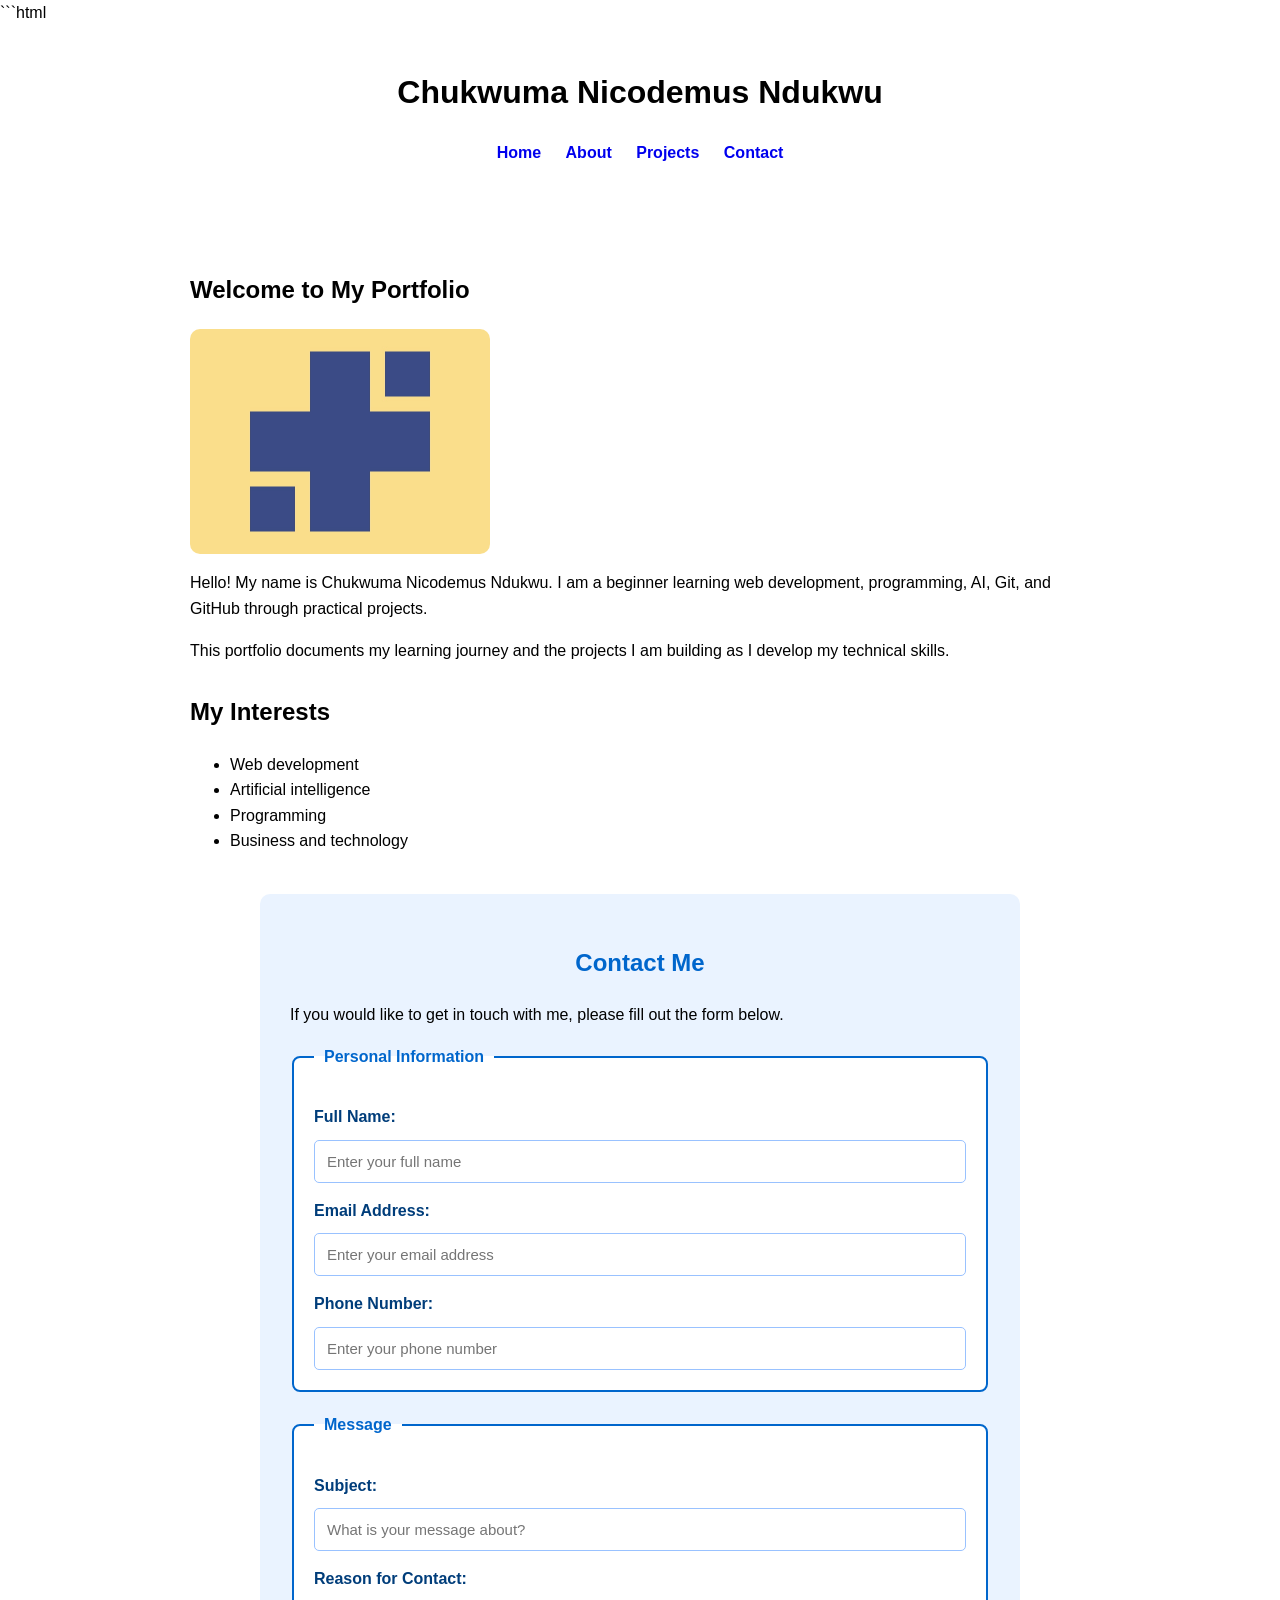
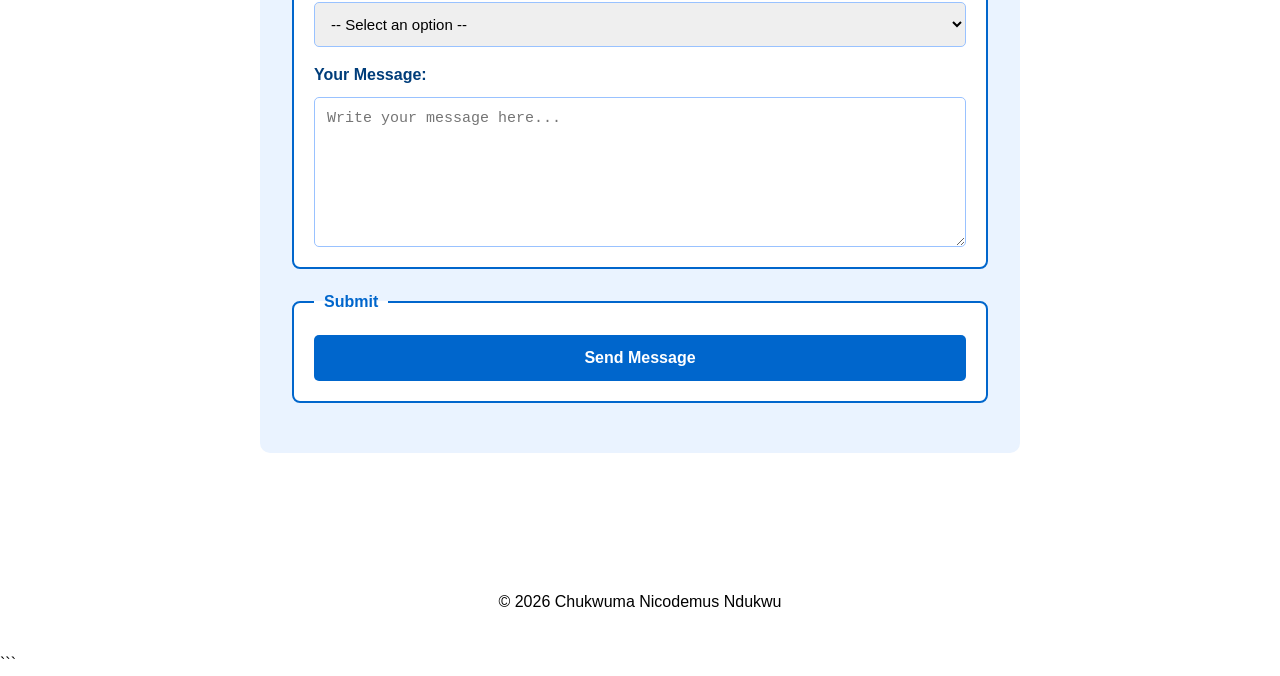
<file: index.html>
```html
<!DOCTYPE html>
<html lang="en">
<head>
    <meta charset="UTF-8">
    <meta name="viewport" content="width=device-width, initial-scale=1.0">

    <title>Home - Chukwuma Nicodemus Ndukwu</title>

    <link rel="stylesheet" href="style.css">

    <style>
        /* Contact Form Styling */

        .contact-section {
            max-width: 700px;
            margin: 40px auto;
            padding: 30px;
            background-color: #eaf3ff;
            border-radius: 10px;
        }

        .contact-section h2 {
            color: #0066cc;
            text-align: center;
        }

        .contact-form fieldset {
            border: 2px solid #0066cc;
            border-radius: 8px;
            padding: 20px;
            margin-bottom: 20px;
            background-color: white;
        }

        .contact-form legend {
            color: #0066cc;
            font-weight: bold;
            padding: 0 10px;
        }

        .contact-form label {
            display: block;
            margin-top: 15px;
            margin-bottom: 5px;
            color: #003d7a;
            font-weight: bold;
        }

        .contact-form input,
        .contact-form select,
        .contact-form textarea {
            width: 100%;
            padding: 12px;
            border: 1px solid #99c2ff;
            border-radius: 5px;
            box-sizing: border-box;
            font-size: 15px;
        }

        .contact-form input:focus,
        .contact-form select:focus,
        .contact-form textarea:focus {
            outline: none;
            border: 2px solid #0066cc;
        }

        .contact-form textarea {
            height: 150px;
            resize: vertical;
        }

        .contact-form button {
            width: 100%;
            padding: 14px;
            background-color: #0066cc;
            color: white;
            border: none;
            border-radius: 5px;
            cursor: pointer;
            font-size: 16px;
            font-weight: bold;
        }

        .contact-form button:hover {
            background-color: #004c99;
        }
    </style>
</head>

<body>

    <header>
        <h1>Chukwuma Nicodemus Ndukwu</h1>

        <nav aria-label="Main navigation">
            <ul>
                <li><a href="index.html" aria-current="page">Home</a></li>
                <li><a href="about.html">About</a></li>
                <li><a href="projects.html">Projects</a></li>
                <li><a href="contact.html">Contact</a></li>
            </ul>
        </nav>
    </header>

    <main>

        <section>
            <h2>Welcome to My Portfolio</h2>

            <img
                src="images/picture.jpg.jpeg"
                alt="Chukwuma Nicodemus Ndukwu"
                width="300"
            >

            <p>
                Hello! My name is Chukwuma Nicodemus Ndukwu. I am a beginner
                learning web development, programming, AI, Git, and GitHub
                through practical projects.
            </p>

            <p>
                This portfolio documents my learning journey and the projects
                I am building as I develop my technical skills.
            </p>
        </section>

        <section>
            <h2>My Interests</h2>

            <ul>
                <li>Web development</li>
                <li>Artificial intelligence</li>
                <li>Programming</li>
                <li>Business and technology</li>
            </ul>
        </section>


        <!-- Contact Form -->
        <section class="contact-section">

            <h2>Contact Me</h2>

            <p>
                If you would like to get in touch with me, please fill out
                the form below.
            </p>

            <form
                class="contact-form"
                action="https://formsubmit.co/CHUKWUMA.N.NDUKWU@gmail.com"
                method="POST"
            >

                <!-- FormSubmit settings -->
                <input
                    type="hidden"
                    name="_subject"
                    value="New Portfolio Contact Message"
                >

                <input
                    type="hidden"
                    name="_captcha"
                    value="false"
                >

                <fieldset>
                    <legend>Personal Information</legend>

                    <label for="fullname">Full Name:</label>
                    <input
                        type="text"
                        id="fullname"
                        name="fullname"
                        placeholder="Enter your full name"
                        required
                    >

                    <label for="email">Email Address:</label>
                    <input
                        type="email"
                        id="email"
                        name="email"
                        placeholder="Enter your email address"
                        required
                    >

                    <label for="phone">Phone Number:</label>
                    <input
                        type="tel"
                        id="phone"
                        name="phone"
                        placeholder="Enter your phone number"
                    >
                </fieldset>


                <fieldset>
                    <legend>Message</legend>

                    <label for="subject">Subject:</label>
                    <input
                        type="text"
                        id="subject"
                        name="subject"
                        placeholder="What is your message about?"
                        required
                    >

                    <label for="reason">Reason for Contact:</label>

                    <select id="reason" name="reason" required>
                        <option value="">-- Select an option --</option>
                        <option value="general">General Enquiry</option>
                        <option value="business">Business</option>
                        <option value="collaboration">Collaboration</option>
                        <option value="feedback">Feedback</option>
                        <option value="other">Other</option>
                    </select>

                    <label for="message">Your Message:</label>

                    <textarea
                        id="message"
                        name="message"
                        placeholder="Write your message here..."
                        required
                    ></textarea>
                </fieldset>


                <fieldset>
                    <legend>Submit</legend>

                    <button type="submit">
                        Send Message
                    </button>

                </fieldset>

            </form>

        </section>

    </main>


    <footer>
        <p>&copy; 2026 Chukwuma Nicodemus Ndukwu</p>
    </footer>

</body>
</html>
```
</file>
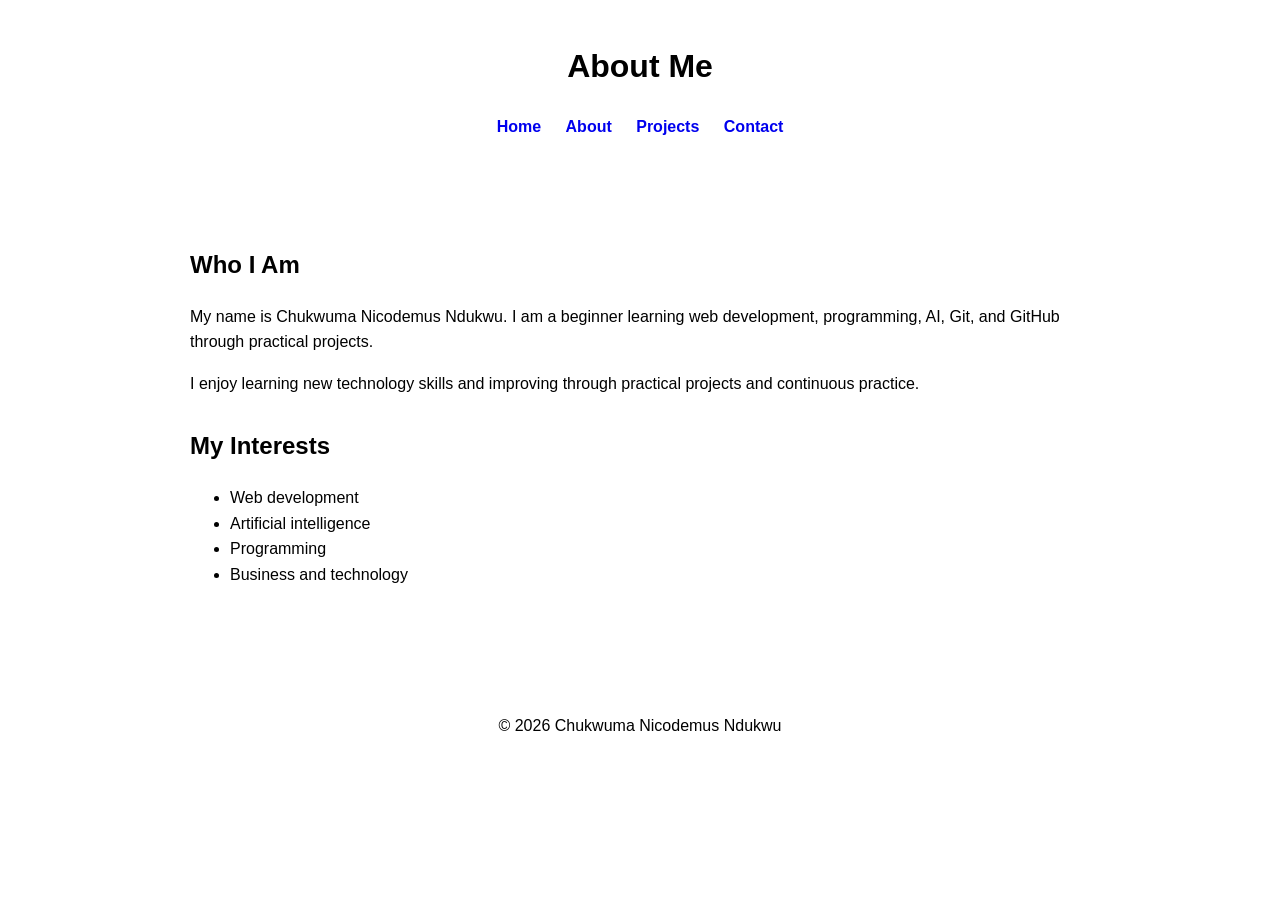
<file: about.html>
<!DOCTYPE html>
<html lang="en">
<head>
    <meta charset="UTF-8">
    <meta name="viewport" content="width=device-width, initial-scale=1.0">
    <title>About Me - Chukwuma Nicodemus Ndukwu</title>
    <link rel="stylesheet" href="style.css">
</head>
<body>

    <header>
        <h1>About Me</h1>

        <nav aria-label="Main navigation">
            <ul>
                <li><a href="index.html">Home</a></li>
                <li><a href="about.html" aria-current="page">About</a></li>
                <li><a href="projects.html">Projects</a></li>
                <li><a href="contact.html">Contact</a></li>
            </ul>
        </nav>
    </header>

    <main>
        <article>
            <h2>Who I Am</h2>

            <p>
                My name is Chukwuma Nicodemus Ndukwu. I am a beginner
                learning web development, programming, AI, Git, and GitHub
                through practical projects.
            </p>

            <p>
                I enjoy learning new technology skills and improving
                through practical projects and continuous practice.
            </p>
        </article>

        <section>
            <h2>My Interests</h2>

            <ul>
                <li>Web development</li>
                <li>Artificial intelligence</li>
                <li>Programming</li>
                <li>Business and technology</li>
            </ul>
        </section>
    </main>

    <footer>
        <p>&copy; 2026 Chukwuma Nicodemus Ndukwu</p>
    </footer>

</body>
</html>
</file>
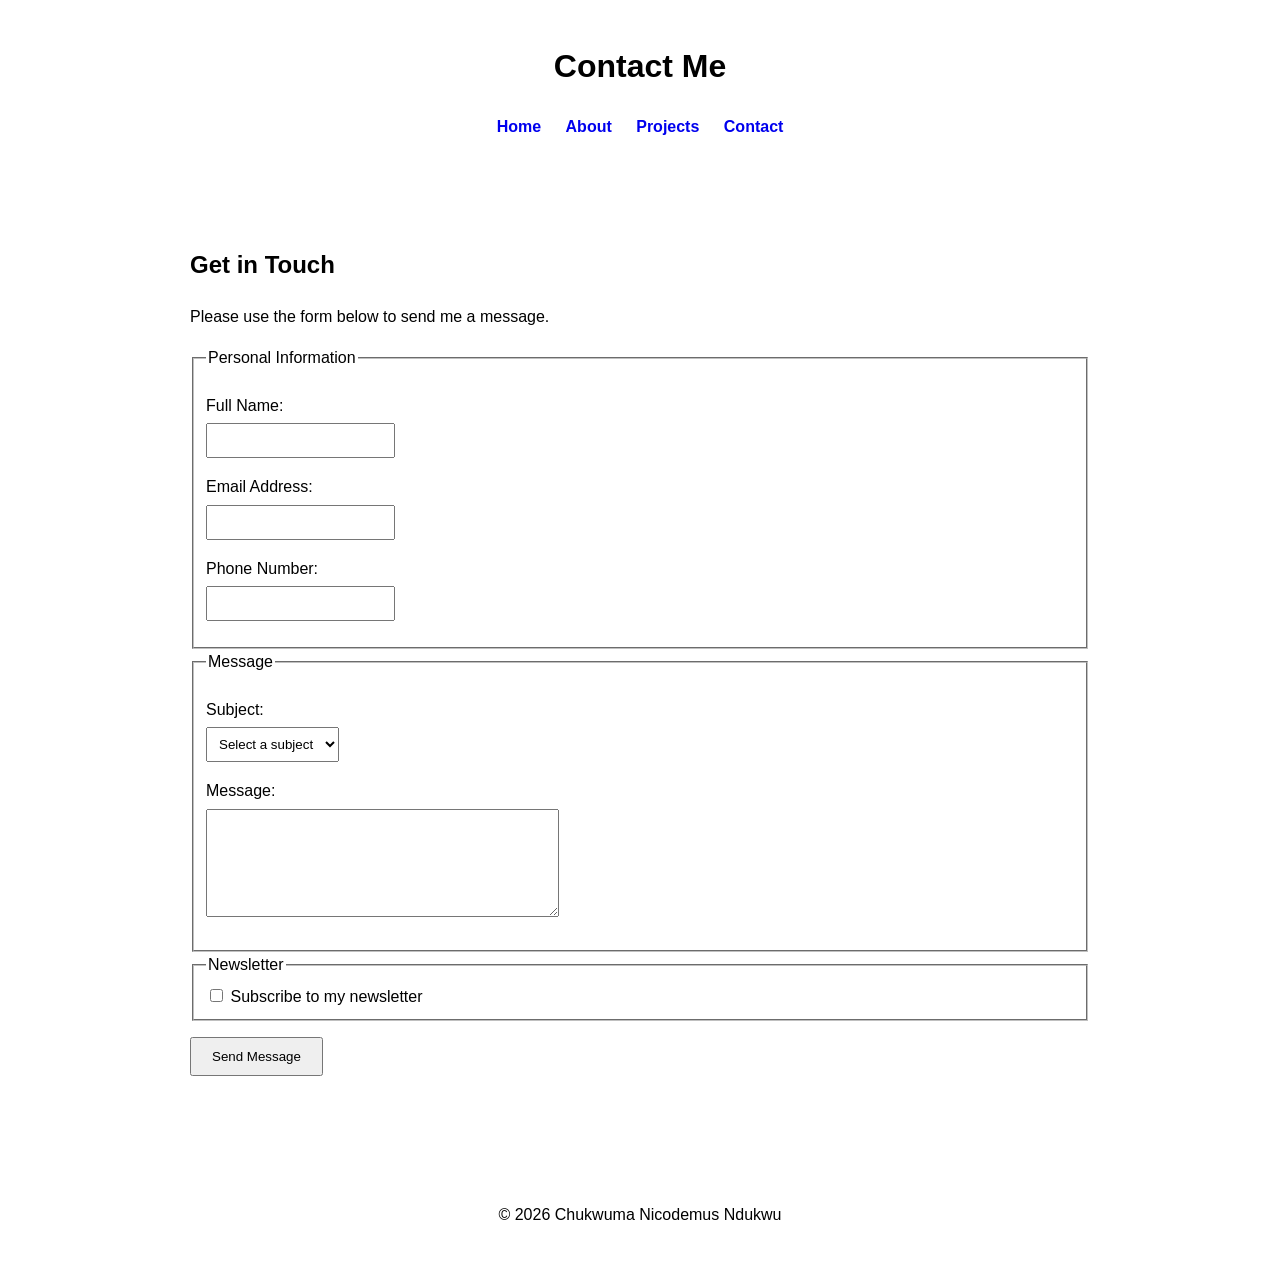
<file: contact.html>
<!DOCTYPE html>
<html lang="en">
<head>
    <meta charset="UTF-8">
    <meta name="viewport" content="width=device-width, initial-scale=1.0">
    <title>Contact - Chukwuma Nicodemus Ndukwu</title>
    <link rel="stylesheet" href="style.css">
</head>
<body>

    <header>
        <h1>Contact Me</h1>

        <nav aria-label="Main navigation">
            <ul>
                <li><a href="index.html">Home</a></li>
                <li><a href="about.html">About</a></li>
                <li><a href="projects.html">Projects</a></li>
                <li><a href="contact.html" aria-current="page">Contact</a></li>
            </ul>
        </nav>
    </header>

    <main>
        <section>
            <h2>Get in Touch</h2>

            <p>
                Please use the form below to send me a message.
            </p>

            <form action="#" method="post">

                <fieldset>
                    <legend>Personal Information</legend>

                    <p>
                        <label for="full-name">Full Name:</label><br>
                        <input
                            type="text"
                            id="full-name"
                            name="full-name"
                            required
                        >
                    </p>

                    <p>
                        <label for="email">Email Address:</label><br>
                        <input
                            type="email"
                            id="email"
                            name="email"
                            required
                        >
                    </p>

                    <p>
                        <label for="phone">Phone Number:</label><br>
                        <input
                            type="tel"
                            id="phone"
                            name="phone"
                        >
                    </p>
                </fieldset>

                <fieldset>
                    <legend>Message</legend>

                    <p>
                        <label for="subject">Subject:</label><br>
                        <select id="subject" name="subject" required>
                            <option value="">Select a subject</option>
                            <option value="general">General Inquiry</option>
                            <option value="business">Business</option>
                            <option value="feedback">Feedback</option>
                        </select>
                    </p>

                    <p>
                        <label for="message">Message:</label><br>
                        <textarea
                            id="message"
                            name="message"
                            rows="6"
                            cols="40"
                            minlength="50"
                            required
                        ></textarea>
                    </p>
                </fieldset>

                <fieldset>
                    <legend>Newsletter</legend>

                    <input
                        type="checkbox"
                        id="newsletter"
                        name="newsletter"
                    >
                    <label for="newsletter">
                        Subscribe to my newsletter
                    </label>
                </fieldset>

                <p>
                    <button type="submit">Send Message</button>
                </p>

            </form>
        </section>
    </main>

    <footer>
        <p>&copy; 2026 Chukwuma Nicodemus Ndukwu</p>
    </footer>

</body>
</html>
</file>
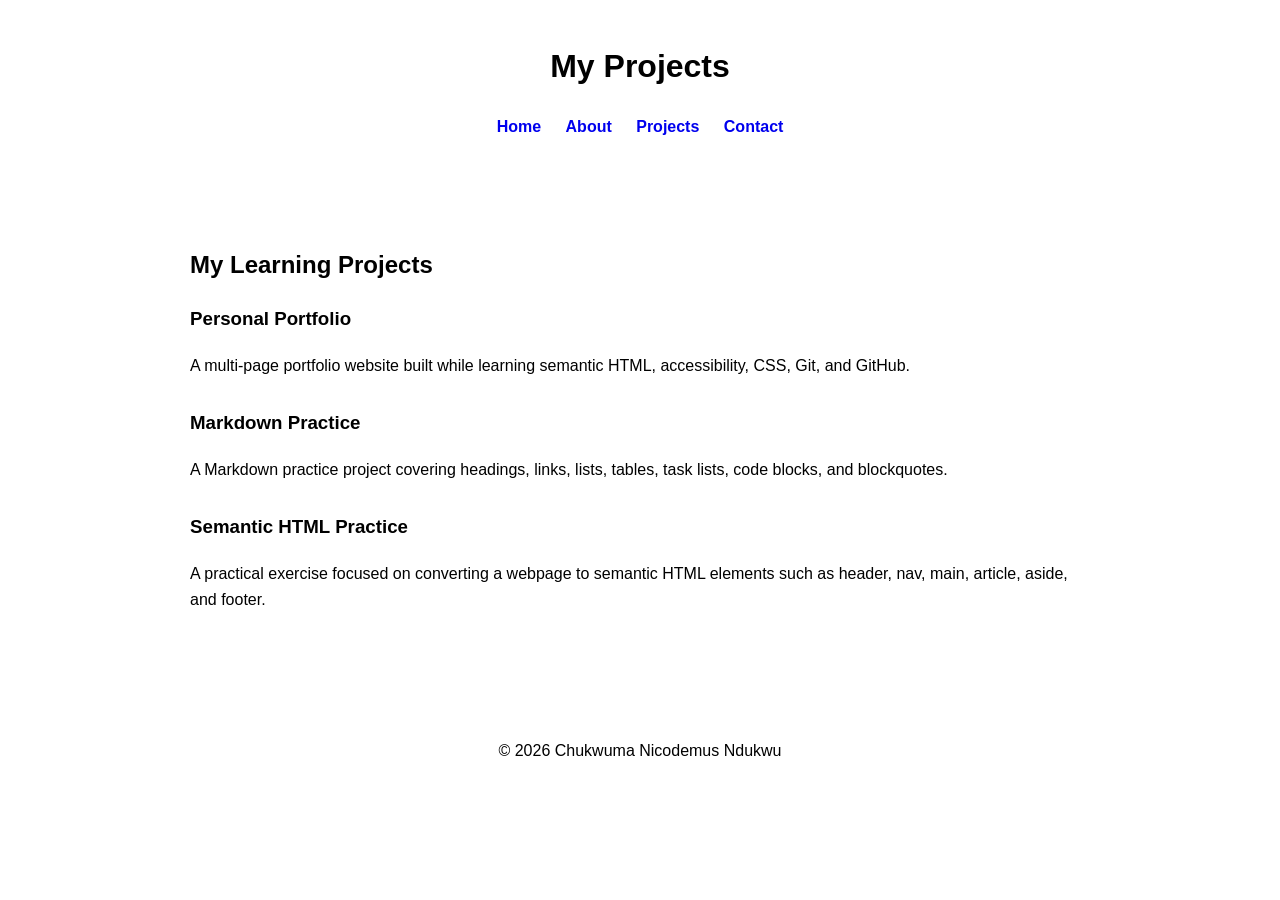
<file: projects.html>
<!DOCTYPE html>
<html lang="en">
<head>
    <meta charset="UTF-8">
    <meta name="viewport" content="width=device-width, initial-scale=1.0">
    <title>Projects - Chukwuma Nicodemus Ndukwu</title>
    <link rel="stylesheet" href="style.css">
</head>
<body>

    <header>
        <h1>My Projects</h1>

        <nav aria-label="Main navigation">
            <ul>
                <li><a href="index.html">Home</a></li>
                <li><a href="about.html">About</a></li>
                <li><a href="projects.html" aria-current="page">Projects</a></li>
                <li><a href="contact.html">Contact</a></li>
            </ul>
        </nav>
    </header>

    <main>
        <section>
            <h2>My Learning Projects</h2>

            <article>
                <h3>Personal Portfolio</h3>
                <p>
                    A multi-page portfolio website built while learning
                    semantic HTML, accessibility, CSS, Git, and GitHub.
                </p>
            </article>

            <article>
                <h3>Markdown Practice</h3>
                <p>
                    A Markdown practice project covering headings, links,
                    lists, tables, task lists, code blocks, and blockquotes.
                </p>
            </article>

            <article>
                <h3>Semantic HTML Practice</h3>
                <p>
                    A practical exercise focused on converting a webpage
                    to semantic HTML elements such as header, nav, main,
                    article, aside, and footer.
                </p>
            </article>
        </section>
    </main>

    <footer>
        <p>&copy; 2026 Chukwuma Nicodemus Ndukwu</p>
    </footer>

</body>
</html>
</file>
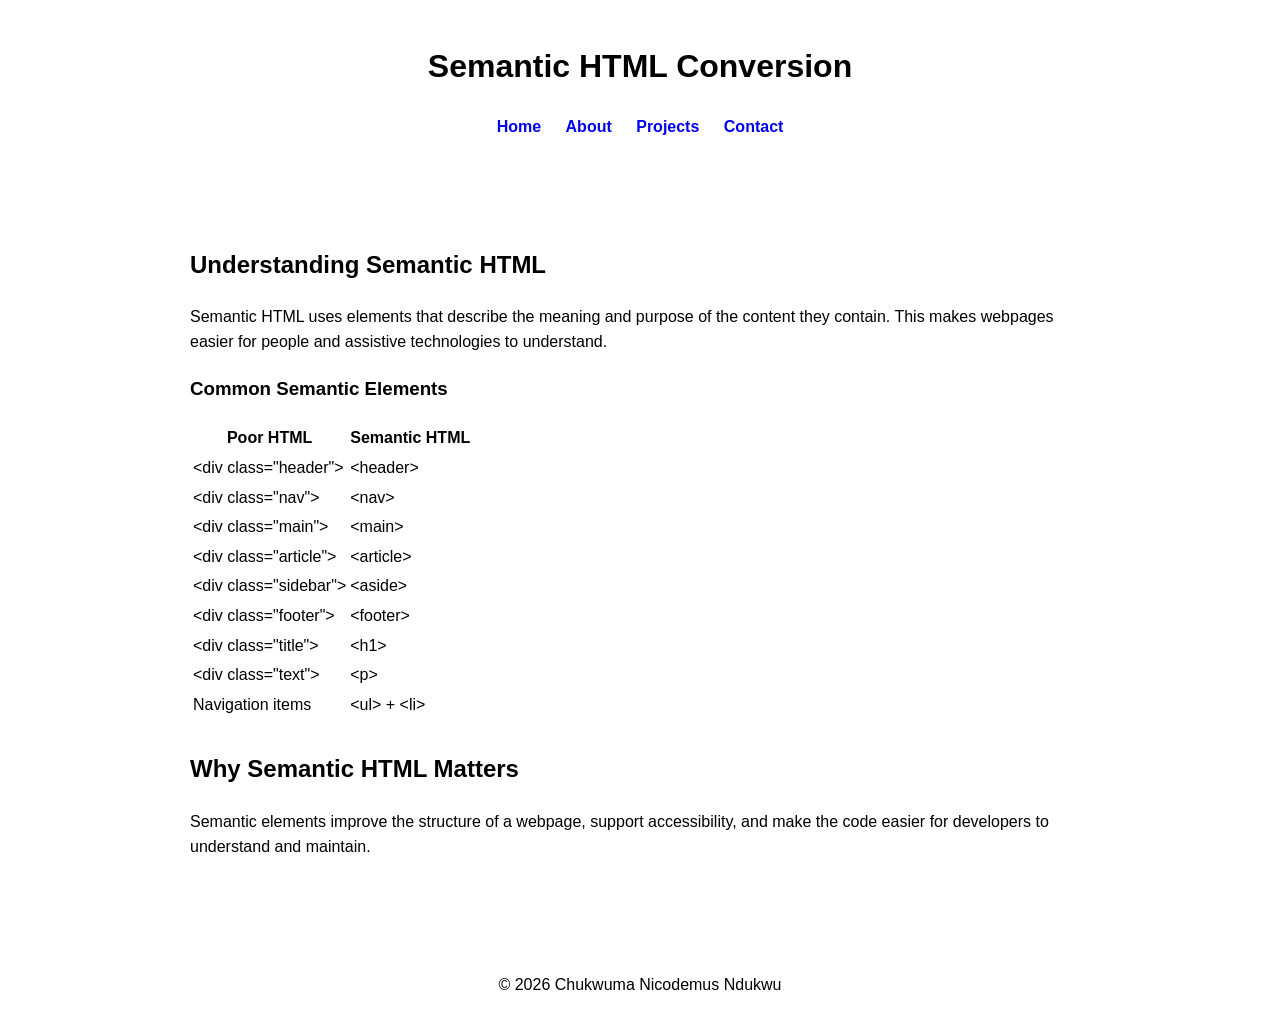
<file: semantic-conversion.html>
<!DOCTYPE html>
<html lang="en">
<head>
    <meta charset="UTF-8">
    <meta name="viewport" content="width=device-width, initial-scale=1.0">
    <title>Semantic HTML Conversion - Chukwuma Nicodemus Ndukwu</title>
    <link rel="stylesheet" href="style.css">
</head>
<body>

    <header>
        <h1>Semantic HTML Conversion</h1>

        <nav aria-label="Main navigation">
            <ul>
                <li><a href="index.html">Home</a></li>
                <li><a href="about.html">About</a></li>
                <li><a href="projects.html">Projects</a></li>
                <li><a href="contact.html">Contact</a></li>
            </ul>
        </nav>
    </header>

    <main>
        <article>
            <h2>Understanding Semantic HTML</h2>

            <p>
                Semantic HTML uses elements that describe the meaning and
                purpose of the content they contain. This makes webpages
                easier for people and assistive technologies to understand.
            </p>

            <h3>Common Semantic Elements</h3>

            <table>
                <thead>
                    <tr>
                        <th scope="col">Poor HTML</th>
                        <th scope="col">Semantic HTML</th>
                    </tr>
                </thead>

                <tbody>
                    <tr>
                        <td>&lt;div class="header"&gt;</td>
                        <td>&lt;header&gt;</td>
                    </tr>
                    <tr>
                        <td>&lt;div class="nav"&gt;</td>
                        <td>&lt;nav&gt;</td>
                    </tr>
                    <tr>
                        <td>&lt;div class="main"&gt;</td>
                        <td>&lt;main&gt;</td>
                    </tr>
                    <tr>
                        <td>&lt;div class="article"&gt;</td>
                        <td>&lt;article&gt;</td>
                    </tr>
                    <tr>
                        <td>&lt;div class="sidebar"&gt;</td>
                        <td>&lt;aside&gt;</td>
                    </tr>
                    <tr>
                        <td>&lt;div class="footer"&gt;</td>
                        <td>&lt;footer&gt;</td>
                    </tr>
                    <tr>
                        <td>&lt;div class="title"&gt;</td>
                        <td>&lt;h1&gt;</td>
                    </tr>
                    <tr>
                        <td>&lt;div class="text"&gt;</td>
                        <td>&lt;p&gt;</td>
                    </tr>
                    <tr>
                        <td>Navigation items</td>
                        <td>&lt;ul&gt; + &lt;li&gt;</td>
                    </tr>
                </tbody>
            </table>
        </article>

        <aside>
            <h2>Why Semantic HTML Matters</h2>

            <p>
                Semantic elements improve the structure of a webpage,
                support accessibility, and make the code easier for
                developers to understand and maintain.
            </p>
        </aside>
    </main>

    <footer>
        <p>&copy; 2026 Chukwuma Nicodemus Ndukwu</p>
    </footer>

</body>
</html>
</file>
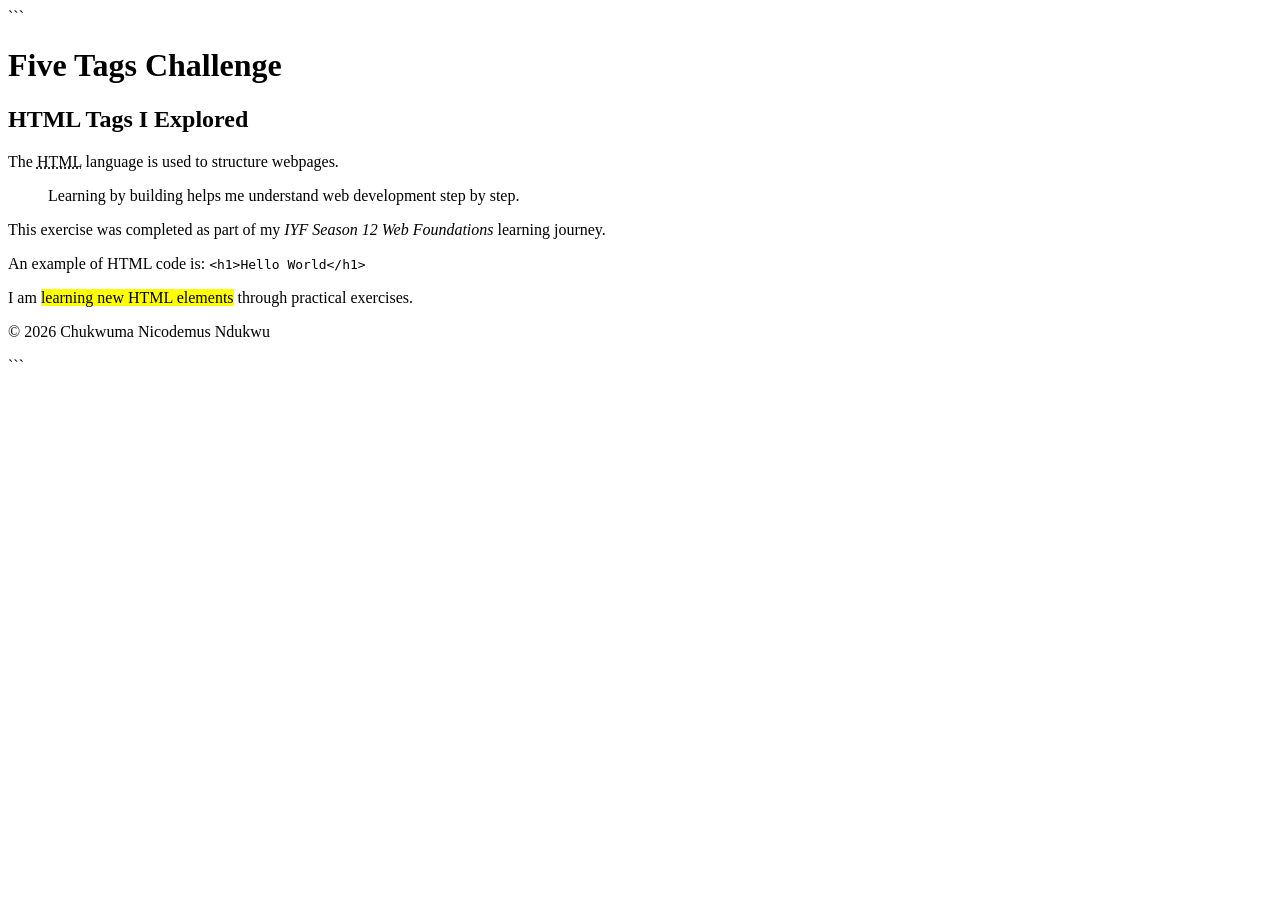
<file: daily-challenges/day-1-five-tags.html>
<!DOCTYPE html>

<html lang="en">
<head>
    <meta charset="UTF-8">
    <meta name="viewport" content="width=device-width, initial-scale=1.0">
    <title>Day 1 - Five Tags Challenge</title>
</head>
<body>

```
<header>
    <h1>Five Tags Challenge</h1>
</header>

<main>
    <section>
        <h2>HTML Tags I Explored</h2>

        <p>
            The <abbr title="HyperText Markup Language">HTML</abbr>
            language is used to structure webpages.
        </p>

        <blockquote>
            Learning by building helps me understand web development
            step by step.
        </blockquote>

        <p>
            This exercise was completed as part of my
            <cite>IYF Season 12 Web Foundations</cite> learning journey.
        </p>

        <p>
            An example of HTML code is:
            <code>&lt;h1&gt;Hello World&lt;/h1&gt;</code>
        </p>

        <p>
            I am <mark>learning new HTML elements</mark> through
            practical exercises.
        </p>
    </section>
</main>

<footer>
    <p>&copy; 2026 Chukwuma Nicodemus Ndukwu</p>
</footer>
```

</body>
</html>
</file>
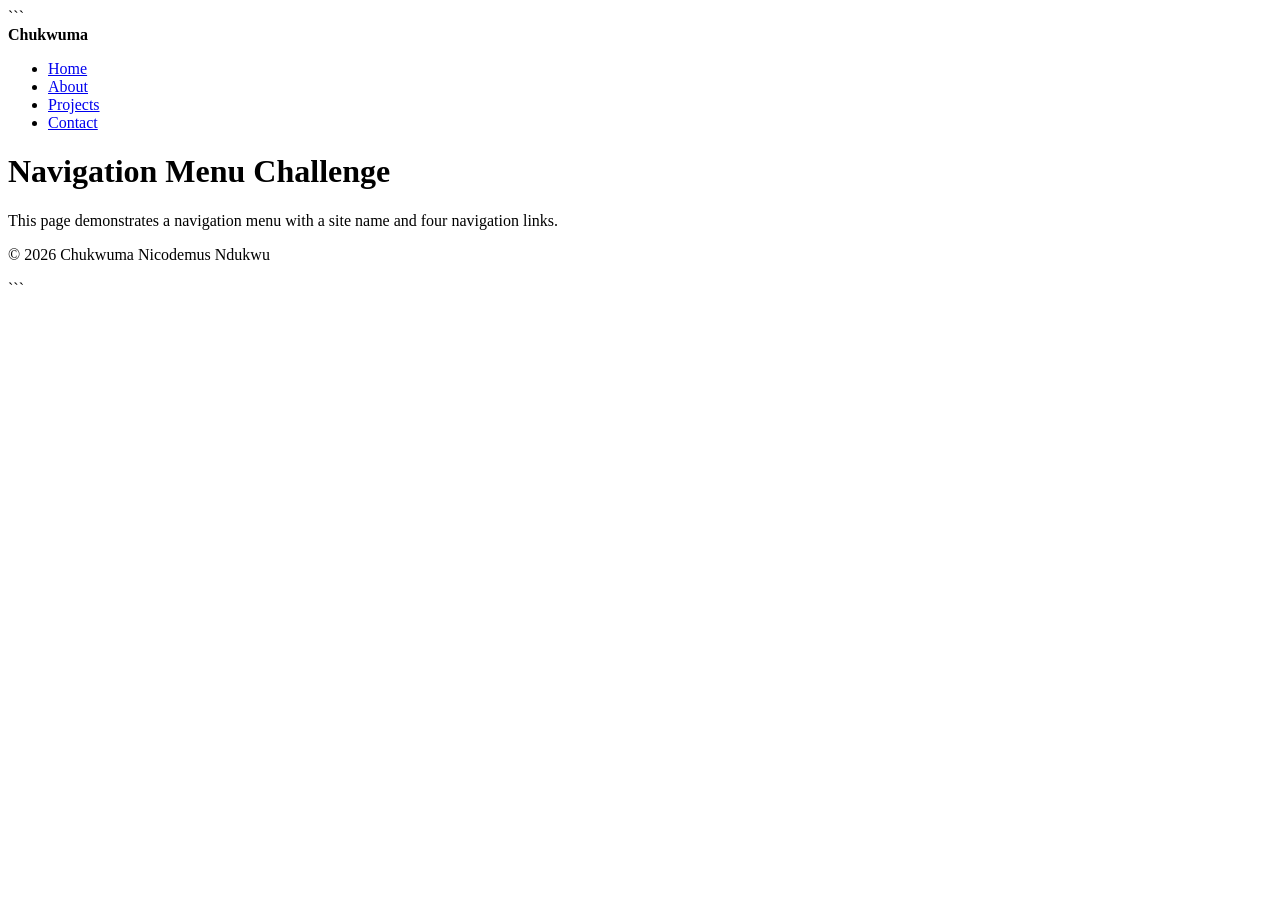
<file: daily-challenges/day-2-navigation.html>
<!DOCTYPE html>

<html lang="en">
<head>
    <meta charset="UTF-8">
    <meta name="viewport" content="width=device-width, initial-scale=1.0">
    <title>Day 2 - Navigation Menu</title>
</head>
<body>

```
<header>
    <nav aria-label="Main navigation">

        <div>
            <strong>Chukwuma</strong>
        </div>

        <ul>
            <li><a href="../index.html">Home</a></li>
            <li><a href="../about.html">About</a></li>
            <li><a href="../projects.html">Projects</a></li>
            <li><a href="../contact.html">Contact</a></li>
        </ul>

    </nav>
</header>

<main>
    <h1>Navigation Menu Challenge</h1>

    <p>
        This page demonstrates a navigation menu with a site name
        and four navigation links.
    </p>
</main>

<footer>
    <p>&copy; 2026 Chukwuma Nicodemus Ndukwu</p>
</footer>
```

</body>
</html>
</file>
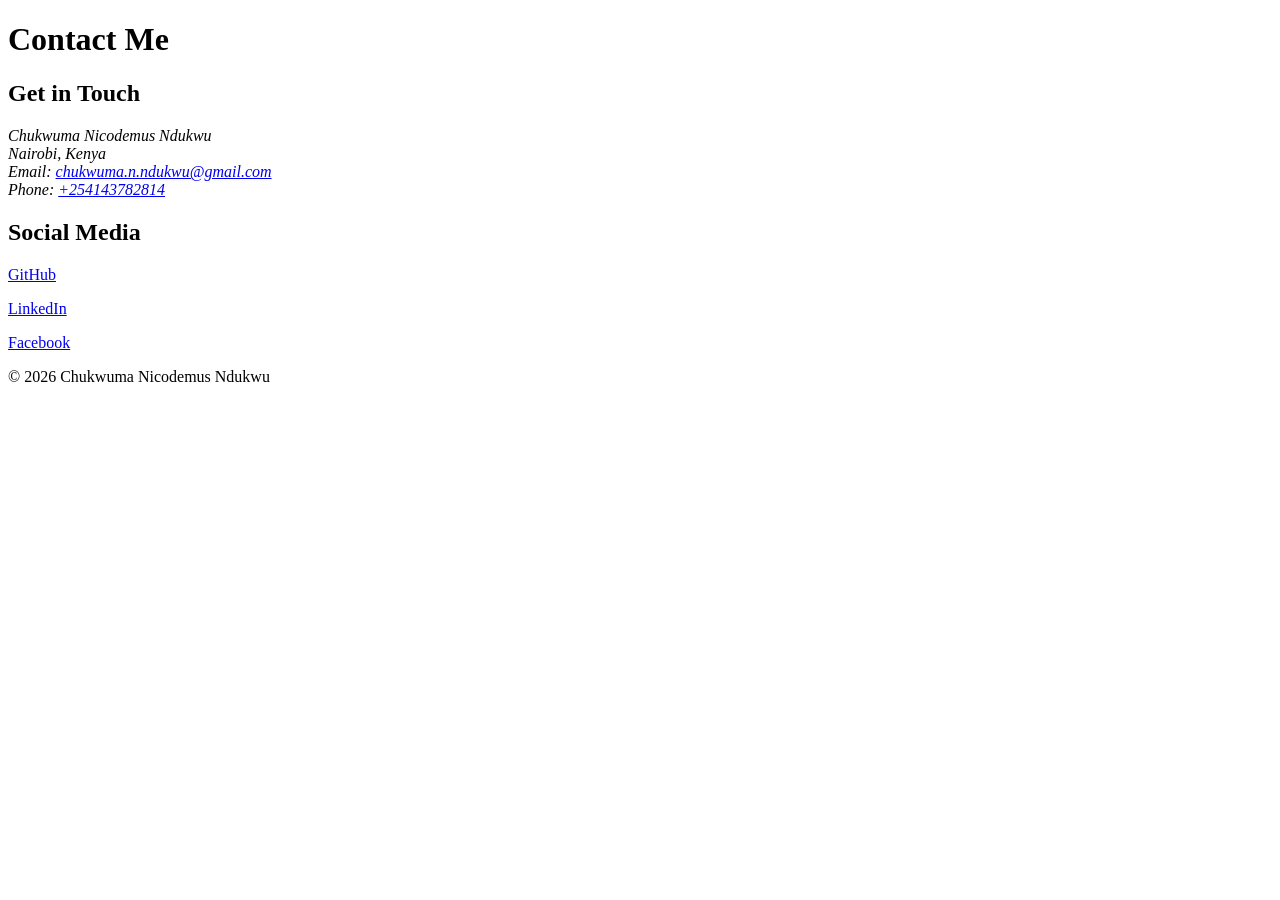
<file: daily-challenges/day-3-contact.html>
<!DOCTYPE html>
<html lang="en">
<head>
    <meta charset="UTF-8">
    <meta name="viewport" content="width=device-width, initial-scale=1.0">
    <title>Day 3 - Contact Section</title>
</head>
<body>

    <header>
        <h1>Contact Me</h1>
    </header>

    <main>

        <section>
            <h2>Get in Touch</h2>

            <address>
                Chukwuma Nicodemus Ndukwu<br>
                Nairobi, Kenya<br>

                Email:
                <a href="mailto:chukwuma.n.ndukwu@gmail.com">
                    chukwuma.n.ndukwu@gmail.com
                </a>
                <br>

                Phone:
                <a href="tel:+254143782814">+254143782814</a>
                    
                </a>
            </address>
        </section>

        <section>
            <h2>Social Media</h2>

            <p>
                <a href="https://github.com/chukwuma-n" target="_blank">
                    GitHub
                </a>
            </p>

            <p>
                <a href="https://www.linkedin.com/in/chukwuma-n-ndukwu-310181224" target="_blank">
                    LinkedIn
                </a>
            </p>

            <p>
                <a href="https://www.facebook.com/share/1PUBbdAaan/" target="_blank">
                    Facebook
                </a>
            </p>

        </section>

    </main>

    <footer>
        <p>&copy; 2026 Chukwuma Nicodemus Ndukwu</p>
    </footer>

</body>
</html>
</file>
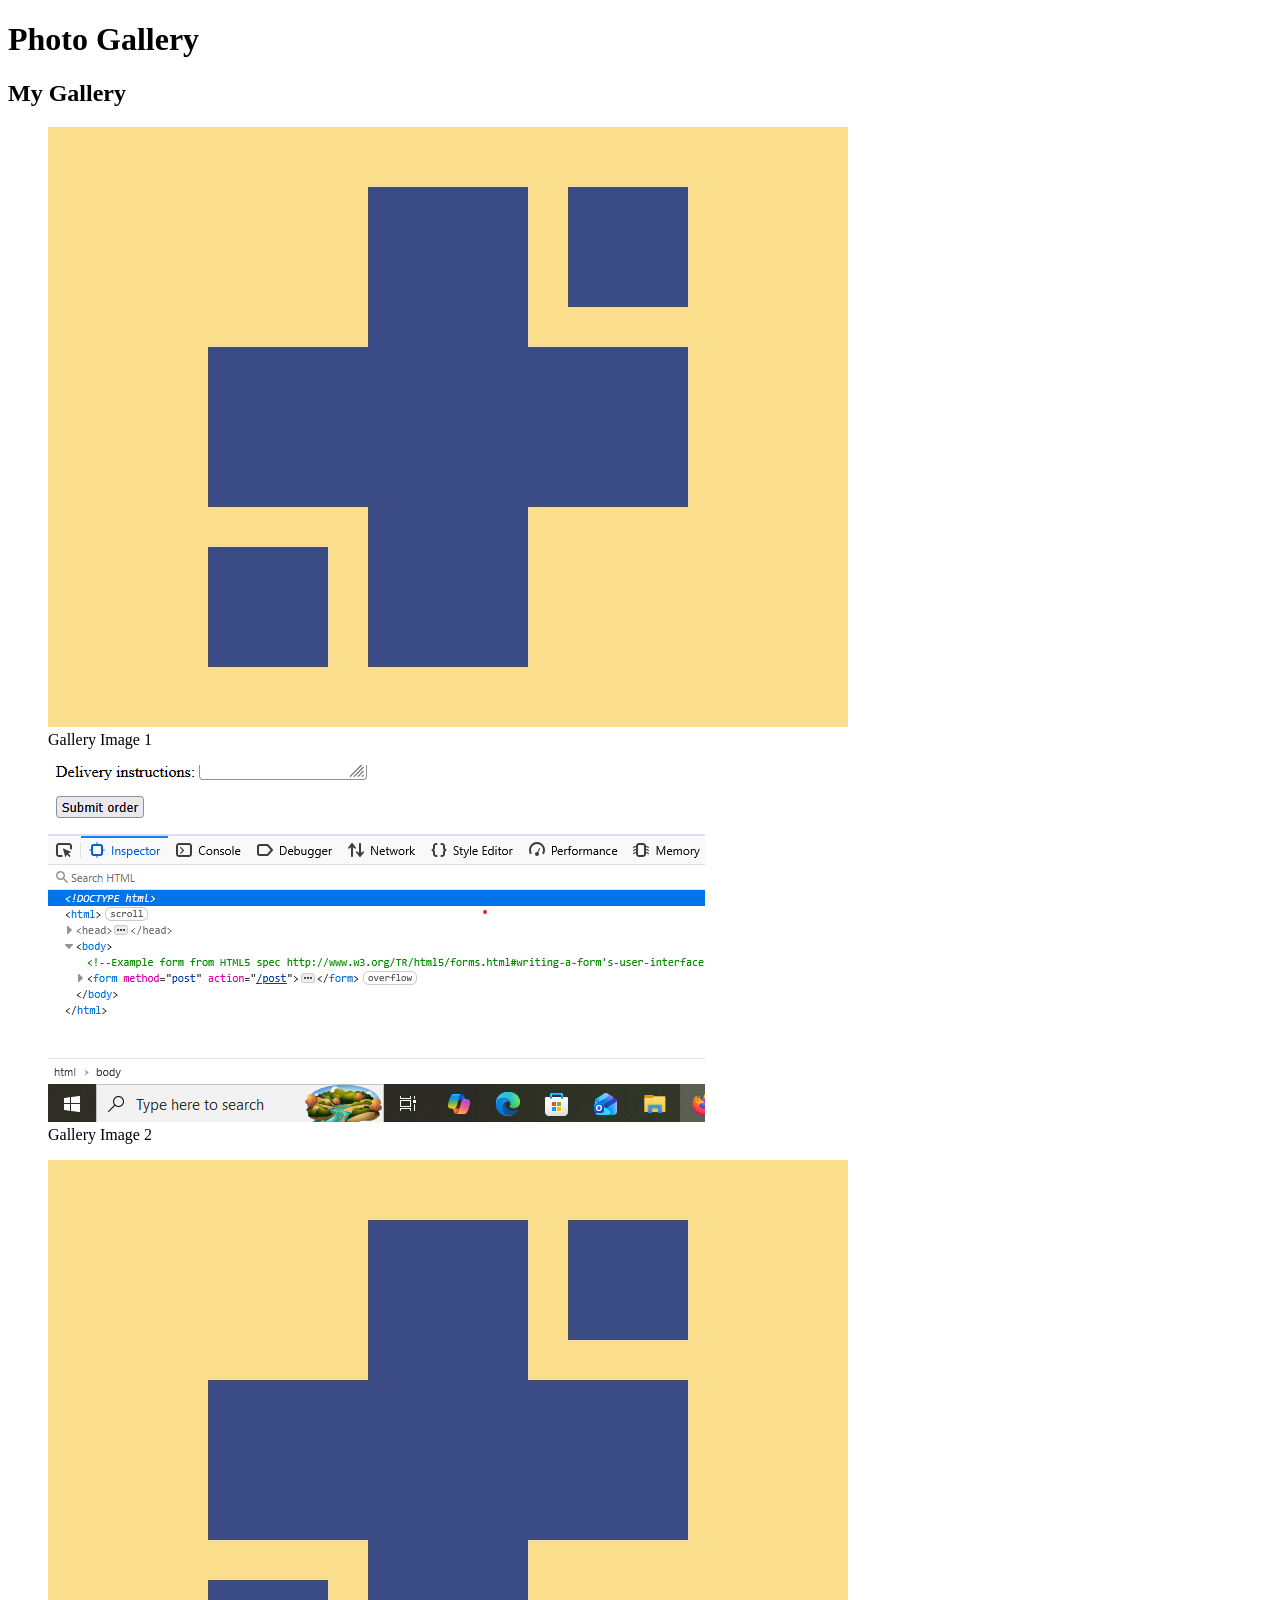
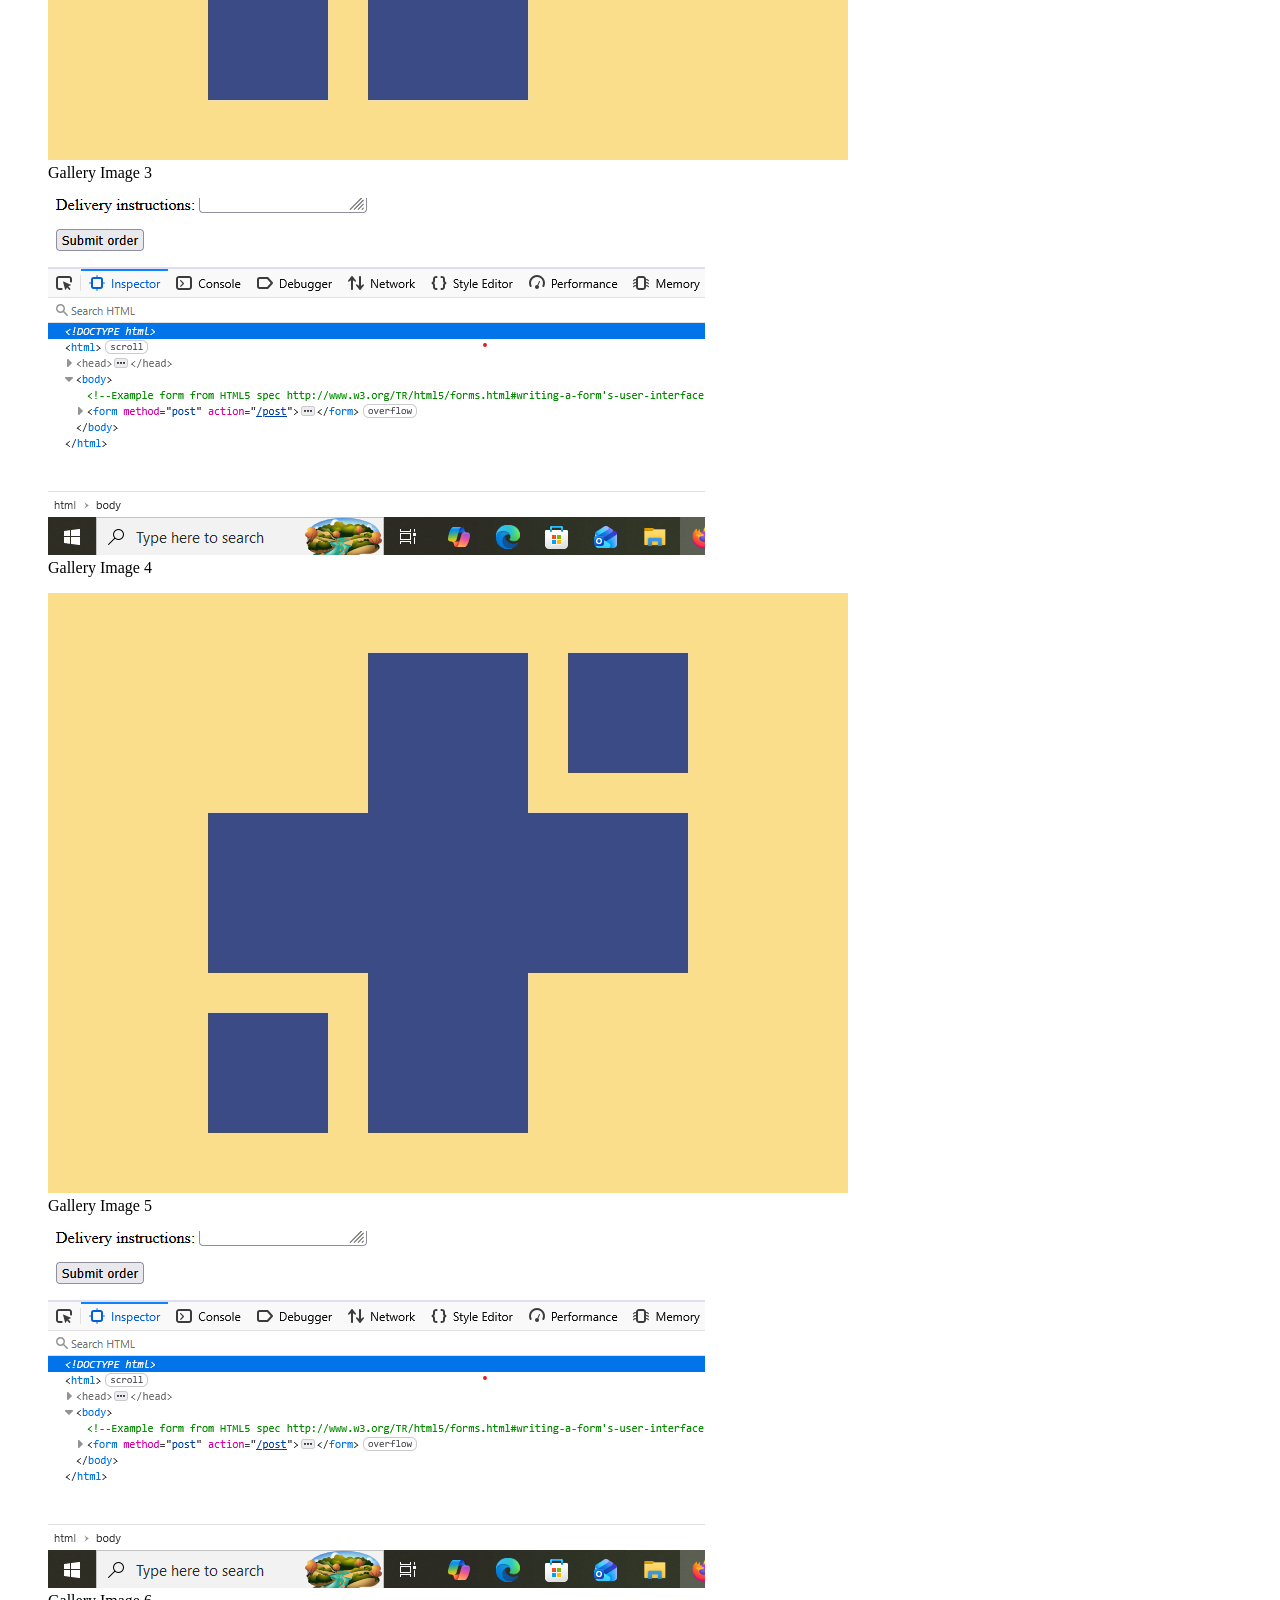
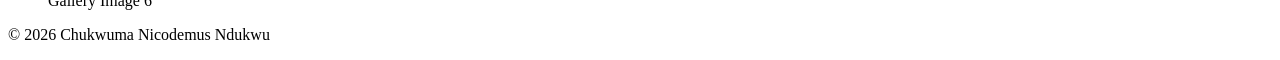
<file: daily-challenges/day-4-photo-gallery.html>
<!DOCTYPE html>
<html lang="en">
<head>
    <meta charset="UTF-8">
    <meta name="viewport" content="width=device-width, initial-scale=1.0">
    <title>Day 4 - Photo Gallery</title>
</head>
<body>

    <header>
        <h1>Photo Gallery</h1>
    </header>

    <main>
        <section>
            <h2>My Gallery</h2>

            <figure>
                <img src="../images/picture.jpg.jpeg" alt="Portfolio picture 1">
                <figcaption>Gallery Image 1</figcaption>
            </figure>

            <figure>
                <img src="../images/devtools-inspector.png" alt="DevTools inspection screenshot">
                <figcaption>Gallery Image 2</figcaption>
            </figure>

            <figure>
                <img src="../images/picture.jpg.jpeg" alt="Portfolio picture 2">
                <figcaption>Gallery Image 3</figcaption>
            </figure>

            <figure>
                <img src="../images/devtools-inspector.png" alt="DevTools inspection screenshot 2">
                <figcaption>Gallery Image 4</figcaption>
            </figure>

            <figure>
                <img src="../images/picture.jpg.jpeg" alt="Portfolio picture 3">
                <figcaption>Gallery Image 5</figcaption>
            </figure>

            <figure>
                <img src="../images/devtools-inspector.png" alt="DevTools inspection screenshot 3">
                <figcaption>Gallery Image 6</figcaption>
            </figure>

        </section>
    </main>

    <footer>
        <p>&copy; 2026 Chukwuma Nicodemus Ndukwu</p>
    </footer>

</body>
</html>
</file>
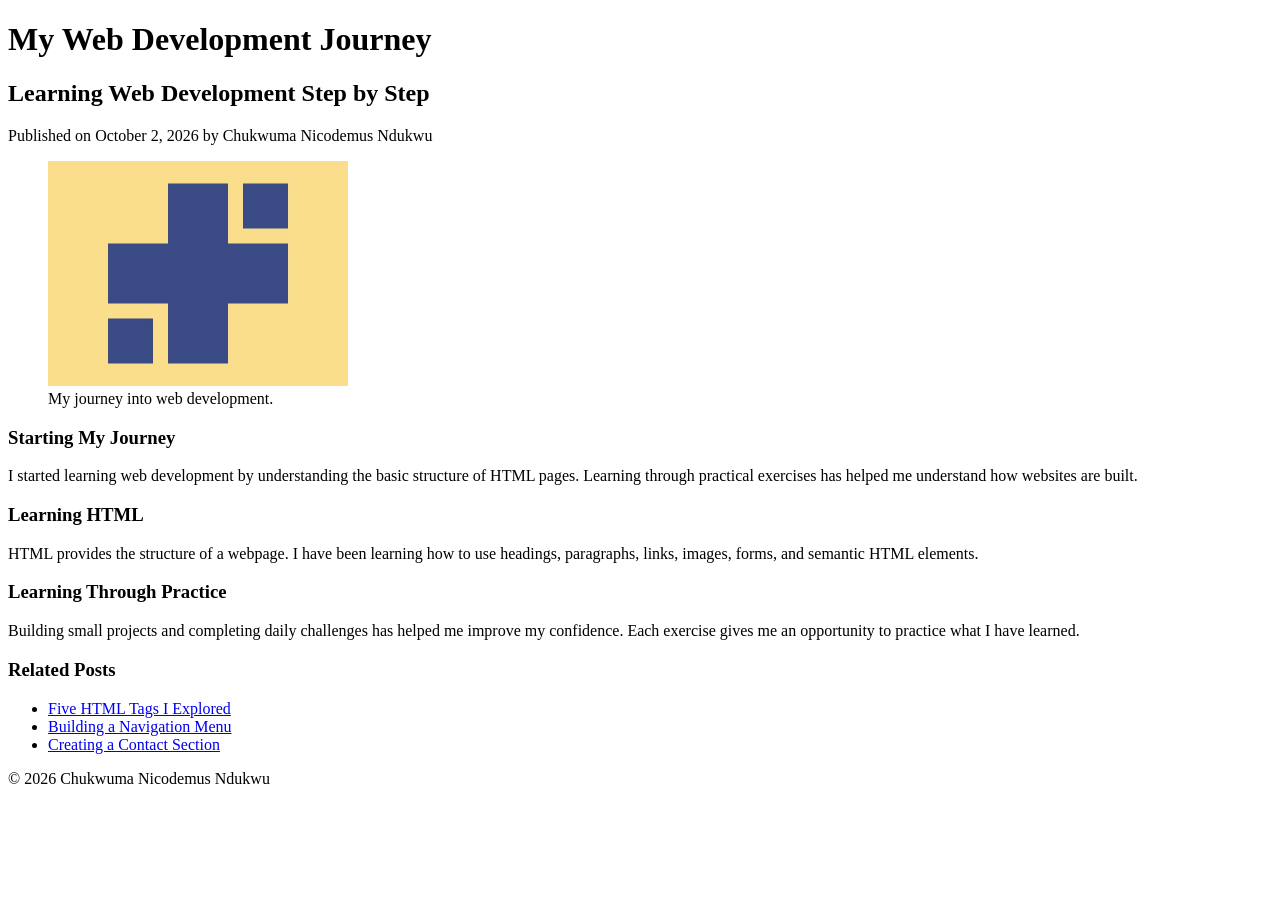
<file: daily-challenges/day-5-blog-post.html>
<!DOCTYPE html>
<html lang="en">
<head>
    <meta charset="UTF-8">
    <meta name="viewport" content="width=device-width, initial-scale=1.0">
    <title>Day 5 - Blog Post</title>
</head>
<body>

    <header>
        <h1>My Web Development Journey</h1>
    </header>

    <main>
        <article>

            <h2>Learning Web Development Step by Step</h2>

            <p>
                Published on <time datetime="2026-10-02">October 2, 2026</time>
                by Chukwuma Nicodemus Ndukwu
            </p>

            <figure>
                <img src="../images/picture.jpg.jpeg"
                     alt="Chukwuma Nicodemus Ndukwu"
                     width="300">
                <figcaption>My journey into web development.</figcaption>
            </figure>

            <h3>Starting My Journey</h3>

            <p>
                I started learning web development by understanding the
                basic structure of HTML pages. Learning through practical
                exercises has helped me understand how websites are built.
            </p>

            <h3>Learning HTML</h3>

            <p>
                HTML provides the structure of a webpage. I have been
                learning how to use headings, paragraphs, links, images,
                forms, and semantic HTML elements.
            </p>

            <h3>Learning Through Practice</h3>

            <p>
                Building small projects and completing daily challenges
                has helped me improve my confidence. Each exercise gives
                me an opportunity to practice what I have learned.
            </p>

            <h3>Related Posts</h3>

            <ul>
                <li>
                    <a href="day-1-five-tags.html">Five HTML Tags I Explored</a>
                </li>
                <li>
                    <a href="day-2-navigation.html">Building a Navigation Menu</a>
                </li>
                <li>
                    <a href="day-3-contact.html">Creating a Contact Section</a>
                </li>
            </ul>

        </article>
    </main>

    <footer>
        <p>&copy; 2026 Chukwuma Nicodemus Ndukwu</p>
    </footer>

</body>
</html>
</file>
<file: style.css>
/* Basic page styling */
body {
    font-family: Arial, sans-serif;
    line-height: 1.6;
    margin: 0;
    padding: 0;
}

/* Header */
header {
    padding: 20px;
    text-align: center;
}

/* Navigation */
nav ul {
    list-style: none;
    padding: 0;
}

nav li {
    display: inline;
    margin: 0 10px;
}

nav a {
    text-decoration: none;
    font-weight: bold;
}

/* Main content */
main {
    max-width: 900px;
    margin: 30px auto;
    padding: 20px;
}

/* Images */
img {
    max-width: 100%;
    height: auto;
    border-radius: 10px;
}

/* Sections and articles */
section,
article {
    margin-bottom: 30px;
}

/* Form fields */
input,
select,
textarea {
    max-width: 100%;
    padding: 8px;
    margin-top: 5px;
}

button {
    padding: 10px 20px;
    cursor: pointer;
}

/* Footer */
footer {
    text-align: center;
    padding: 20px;
    margin-top: 40px;
}
</file>
